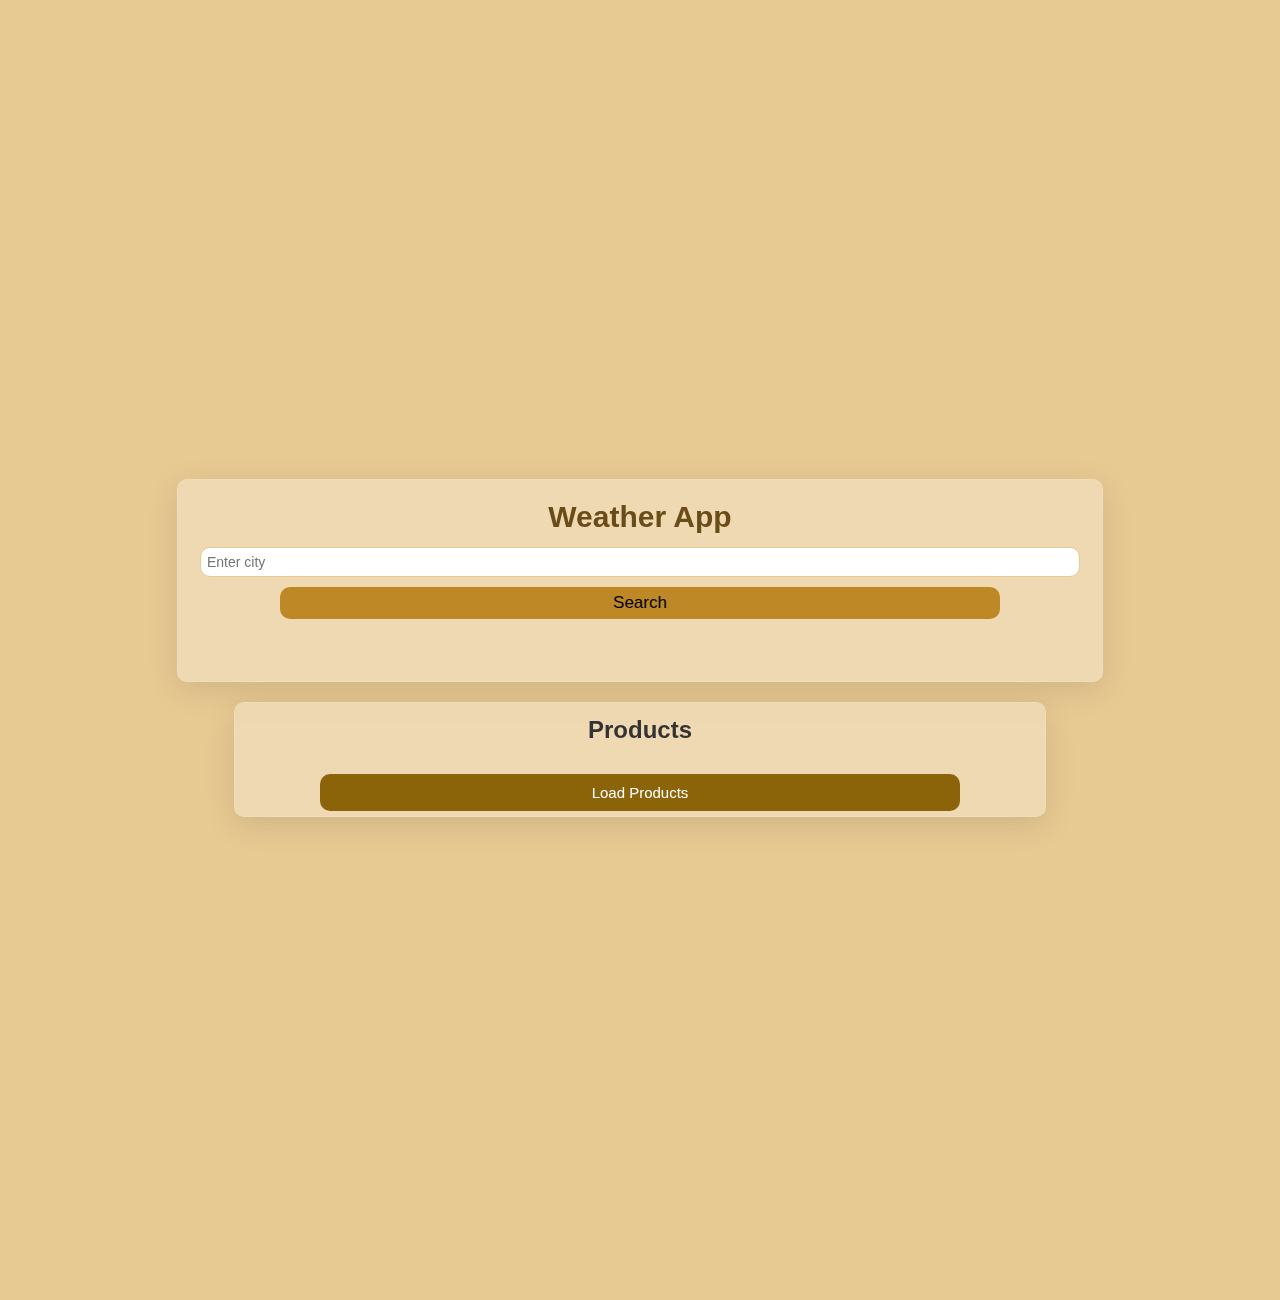
<file: index.html>
<!DOCTYPE html>
<html lang="en">
<head>
    <meta charset="UTF-8">
    <meta name="viewport" content="width=device-width, initial-scale=1.0">
    <title>Weather App</title>
    <link rel="stylesheet" href="./style.css">
</head>
<body>
    <div id="weather-container">
        <h2>Weather App</h2>
        <input type="text" id="city" placeholder="Enter city">
        <button onclick="getWeather()">Search</button>

        <img id="weather-icon" alt="Weather Icon">

        <div id="temp-div"></div>

        <div id="weather-info"></div>

        <div id="hourly-forecast"></div>
    </div>

    <div id="products-container">
        <h2>Products</h2>
        <div id="products-list">
        </div>
        <button onclick="loadProducts()">Load Products</button>
    </div>
     <script src="./script.js"></script> 
</body>
</html>
</file>
<file: style.css>
body {
    background: #e7c992;
    font-family: 'Segoe UI', Tahoma, Geneva, Verdana, sans-serif;
    display: flex;
    align-items: center;
    justify-content: center;
    flex-direction: column;
    height: 140vh;
    margin: 0;
    padding: 20px;
}

#weather-container {
    background: rgba(255, 255, 255, 0.3);
    width: 100%;
    max-width: 900px;
    padding: 12px;
    border-radius: 10px;
    box-shadow: 0 8px 32px rgba(0, 0, 0, 0.1);
    backdrop-filter: blur(10px);
    border: 1px solid rgba(255, 255, 255, 0.1);
    text-align: center;
    margin: 0 auto 20px auto; 
}
h2, label, p {
    color: #452e02;
    margin: 8px 0;
}

#weather-container h2 {
    color: #694c17;
    font-size: 30px;
    margin-bottom: 5px;
}

#weather-content {
    margin-top: 10px;
}

input {
    width: calc(100% - 20px);
    padding: 6px;
    box-sizing: border-box;
    border-radius: 10px;
    border: 1px solid #e7c992;
    margin-top: 8px;
    font-size: 14px;
}

button {
    background: #bd8825;
    color: 452e02;
    padding: 6px;
    border: none;
    border-radius: 10px;
    cursor: pointer;
    margin-top: 10px;
    width: 80%;
    font-size: 17px;
}

button:hover {
    background: #d8a951;
}

#temp-div p {
    font-size: 32px;
    color: #452e02;
    margin-top: 5px;
}

#weather-info {
    font-size: 14px;
    color: #e7c992;
    margin-top: 8px;
}

#weather-icon {
    width: 200px;
    height: 200px;
    margin: 0 auto 10px; 
    margin-bottom: 0;
    display: none;
}

#weather-icon {
    width: 80px;
    height: 80px;
    margin-top: 10px;
    display: none;
}
#hourly-forecast {
    margin-top: 50px;
    overflow-x: auto;
    white-space: nowrap;
    display: flex;
    justify-content: space-between;
}

.hourly-item {
    flex: 0 0 auto;
    width: 80px;
    display: flex;
    flex-direction: column;
    align-items: center;
    margin-right: 10px;
    color: #452e02;
}

.hourly-item img {
    width: 30px;
    height: 30px;
    margin-bottom: 5px;
}

#hourly-heading {
    color: #452e02;
    margin-top: 10px;
}
#hourly-heading {
    color: #452e02;
    margin-top: 10px;
}
#products-container {
    background: rgba(255, 255, 255, 0.3);
    width: 100%;
    max-width: 800px;
    padding: 5px;
    border-radius: 10px;
    box-shadow: 0 8px 32px rgba(0, 0, 0, 0.1);
    backdrop-filter: blur(10px);
    border: 1px solid rgba(255, 255, 255, 0.1);
    text-align: center;
    margin: 0 auto 5px auto; 
}

#products-container h2 {
    margin-bottom: 10px;
    color: #333;
    text-align: center;
}
#products-list {
    display: flex;
    flex-direction: column;
    align-items: center; /* Centers the items horizontally */
}

#products-list .product {
    border: 2px solid #4e3507; 
    padding: 10px;
    margin-bottom: 10px;
    border-radius: 5px;
    background-color: #dec593;
    width: 50%;
}

#products-list .product h3 {
    margin: 0 0 5px;
    color: #333;
}

#products-container button {
    background: #8b640a;
    color: white;
    padding: 10px;
    border: none;
    border-radius: 10px;
    cursor: pointer;
    width: 80%;
    font-size: 15px;
    margin-top: 20px; 
}

#products-container button:hover {
    background: #cca13e;
}
</file>
